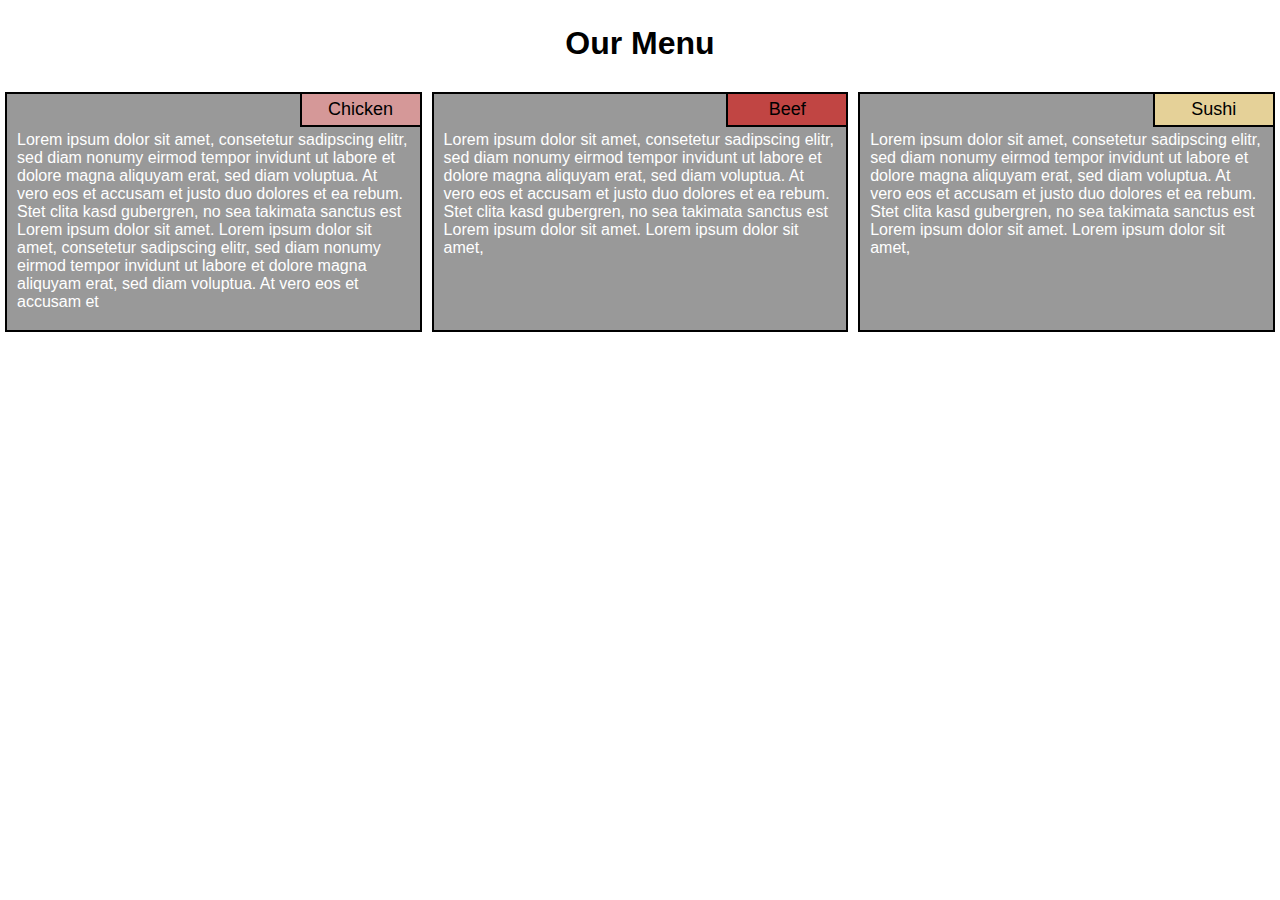
<file: mod2_solution/index.html>
<!DOCTYPE html>
<html>

<head>
    <meta charset="utf-8">
    <meta name="viewport" content="device-width, initial-scale=1">
    <title>Mod 2 Solution</title>
    <link rel="stylesheet" href="css/styles.css">
</head>

<body>
    <h1>Our Menu</h1>

    <div class="row">
        <div class="col-lg-4 col-md-6 col-xs-12">
            <div id="container">
                <p id="p1">Chicken</p>
                <p id="p0">Lorem ipsum dolor sit amet, consetetur sadipscing elitr, sed diam nonumy eirmod tempor
                    invidunt ut
                    labore
                    et dolore magna aliquyam erat, sed diam voluptua. At vero eos et accusam et justo duo dolores et ea
                    rebum. Stet clita kasd gubergren, no sea takimata sanctus est Lorem ipsum dolor sit amet. Lorem
                    ipsum
                    dolor sit amet, consetetur sadipscing elitr, sed diam nonumy eirmod tempor invidunt ut labore et
                    dolore
                    magna aliquyam erat, sed diam voluptua. At vero eos et accusam et</p>
            </div>
        </div>
        <div class="col-lg-4 col-md-6 col-xs-12">
            <div id="container">
                <p id="p2">Beef</p>
                <p id="p0">Lorem ipsum dolor sit amet, consetetur sadipscing elitr, sed diam nonumy eirmod tempor invidunt ut
                    labore
                    et
                    dolore magna aliquyam erat, sed diam voluptua. At vero eos et accusam et justo duo dolores et ea
                    rebum.
                    Stet
                    clita kasd gubergren, no sea takimata sanctus est Lorem ipsum dolor sit amet. Lorem ipsum dolor sit
                    amet,
                    </p>
            </div>
        </div>
        <div class="col-lg-4 col-md-12 col-xs-12">
            <div id="container">
                <p id="p3">Sushi</p>
                <p id="p0">Lorem ipsum dolor sit amet, consetetur sadipscing elitr, sed diam nonumy eirmod tempor invidunt ut
                    labore
                    et
                    dolore magna aliquyam erat, sed diam voluptua. At vero eos et accusam et justo duo dolores et ea
                    rebum.
                    Stet
                    clita kasd gubergren, no sea takimata sanctus est Lorem ipsum dolor sit amet. Lorem ipsum dolor sit
                    amet,
                    </p>
            </div>
        </div>
    </div>
</body>

</html>
</file>
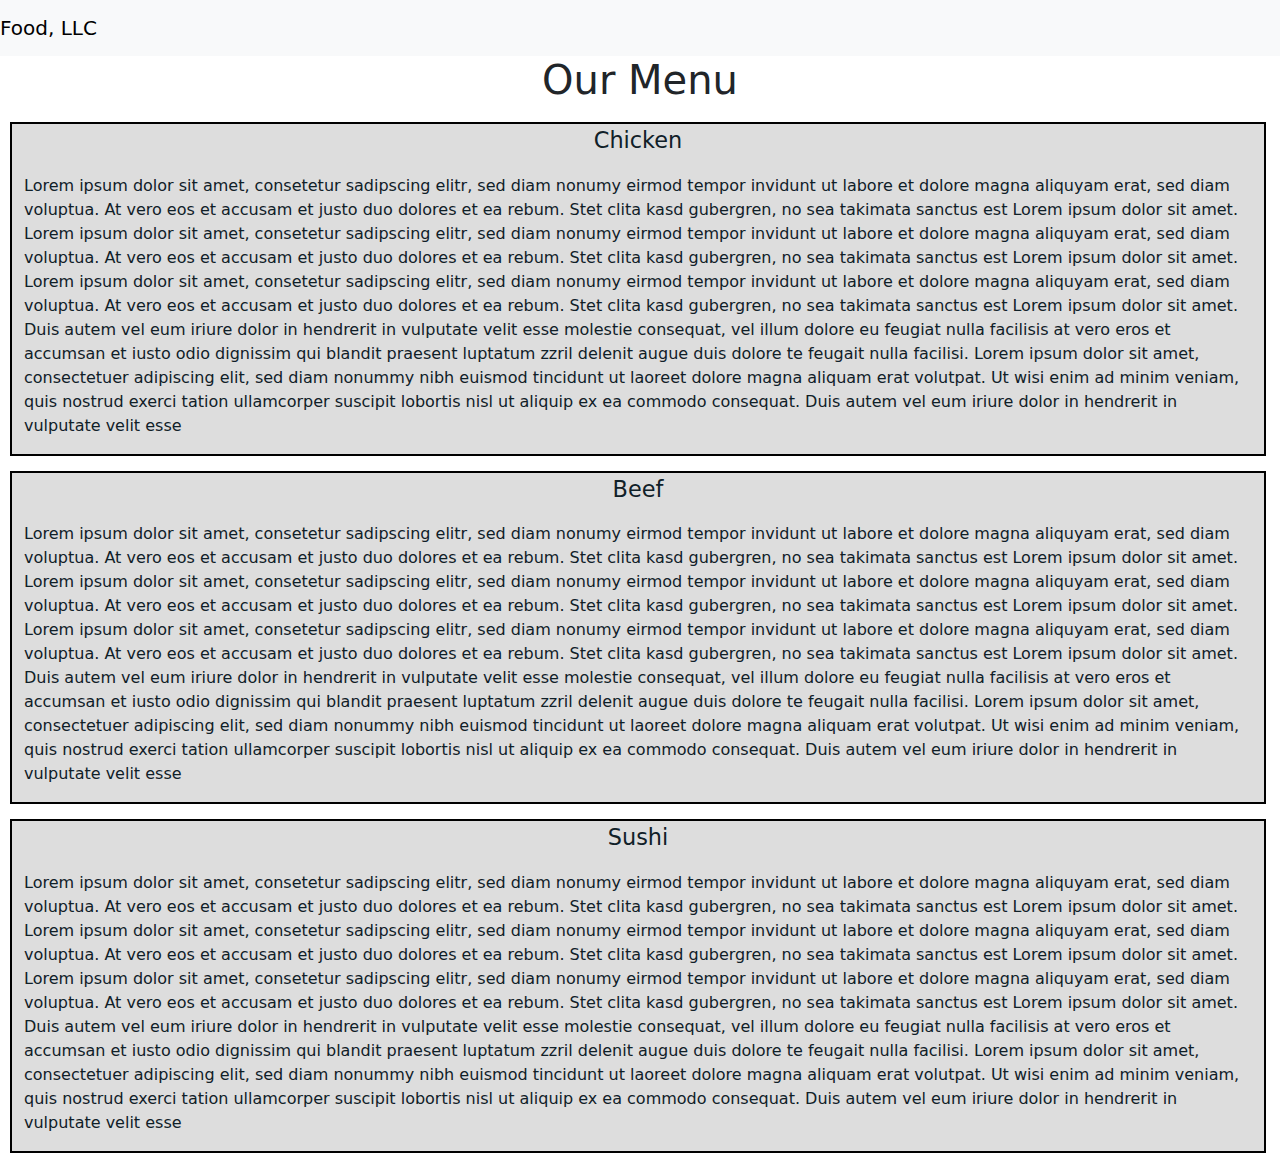
<file: mod3_solution/index.html>
<!DOCTYPE html>
<html lang="en">

<head>
  <meta charset="UTF-8" />
  <meta name="viewport" content="width=device-width,initial-scale=1" />
  <title>Mod 3 Solution</title>
  <link href="https://cdn.jsdelivr.net/npm/bootstrap@5.2.0/dist/css/bootstrap.min.css" rel="stylesheet"
    crossorigin="anonymous">
  <link rel="stylesheet" href="css/styles.css">
</head>

<body>
  <header>
      <nav class="navbar bg-light">
        <a class="navbar-brand" href="#">Food, LLC</a>

        <button class="navbar-toggler collapsed d-block d-md-none" type="button" data-bs-toggle="collapse"
          data-bs-target="#navbarNav" aria-controls="navbarNav" aria-expanded="false" aria-label="Toggle navigation">
          <span class="navbar-toggler-icon"></span>
        </button>
        <div class="collapse navbar-collapse" id="navbarNav">
          <ul id="nav-list" class="navbar-nav">
            <li class="nav-item">
              <a class="nav-link" href="#chicken_menu">Chicken</a>
            </li>
            <li class="nav-item">
              <a class="nav-link" href="#beef_menu">Beef</a>
            </li>
            <li class="nav-item">
              <a class="nav-link" href="#sushi_menu">Sushi</a>
            </li>
          </ul>
        </div>
      </nav>
  </header>
  <div>
    <h1 class="text-center">Our Menu</h1>
  </div>

  <div id="home-tiles" class="row">
    <div class="col-xs-12">
      <div class="container">
        <p class="name" id="chicken_menu">Chicken</p>
        <p class="description">Lorem ipsum dolor sit amet, consetetur sadipscing elitr, sed diam nonumy eirmod
          tempor invidunt ut labore et
          dolore magna aliquyam erat, sed diam voluptua. At vero eos et accusam et justo duo dolores et ea rebum. Stet
          clita kasd gubergren, no sea takimata sanctus est Lorem ipsum dolor sit amet. Lorem ipsum dolor sit amet,
          consetetur sadipscing elitr, sed diam nonumy eirmod tempor invidunt ut labore et dolore magna aliquyam erat,
          sed diam voluptua. At vero eos et accusam et justo duo dolores et ea rebum. Stet clita kasd gubergren, no
          sea
          takimata sanctus est Lorem ipsum dolor sit amet. Lorem ipsum dolor sit amet, consetetur sadipscing elitr,
          sed
          diam nonumy eirmod tempor invidunt ut labore et dolore magna aliquyam erat, sed diam voluptua. At vero eos
          et
          accusam et justo duo dolores et ea rebum. Stet clita kasd gubergren, no sea takimata sanctus est Lorem ipsum
          dolor sit amet.

          Duis autem vel eum iriure dolor in hendrerit in vulputate velit esse molestie consequat, vel illum dolore eu
          feugiat nulla facilisis at vero eros et accumsan et iusto odio dignissim qui blandit praesent luptatum zzril
          delenit augue duis dolore te feugait nulla facilisi. Lorem ipsum dolor sit amet, consectetuer adipiscing
          elit,
          sed diam nonummy nibh euismod tincidunt ut laoreet dolore magna aliquam erat volutpat.

          Ut wisi enim ad minim veniam, quis nostrud exerci tation ullamcorper suscipit lobortis nisl ut aliquip ex ea
          commodo consequat. Duis autem vel eum iriure dolor in hendrerit in vulputate velit esse</p>
      </div>
    </div>
    <div class="col-xs-12">
      <div class="container">
        <p class="name" id="beef_menu">Beef</p>
        <p class="description">Lorem ipsum dolor sit amet, consetetur sadipscing elitr, sed diam nonumy eirmod
          tempor invidunt ut labore et
          dolore magna aliquyam erat, sed diam voluptua. At vero eos et accusam et justo duo dolores et ea rebum. Stet
          clita kasd gubergren, no sea takimata sanctus est Lorem ipsum dolor sit amet. Lorem ipsum dolor sit amet,
          consetetur sadipscing elitr, sed diam nonumy eirmod tempor invidunt ut labore et dolore magna aliquyam erat,
          sed diam voluptua. At vero eos et accusam et justo duo dolores et ea rebum. Stet clita kasd gubergren, no
          sea
          takimata sanctus est Lorem ipsum dolor sit amet. Lorem ipsum dolor sit amet, consetetur sadipscing elitr,
          sed
          diam nonumy eirmod tempor invidunt ut labore et dolore magna aliquyam erat, sed diam voluptua. At vero eos
          et
          accusam et justo duo dolores et ea rebum. Stet clita kasd gubergren, no sea takimata sanctus est Lorem ipsum
          dolor sit amet.

          Duis autem vel eum iriure dolor in hendrerit in vulputate velit esse molestie consequat, vel illum dolore eu
          feugiat nulla facilisis at vero eros et accumsan et iusto odio dignissim qui blandit praesent luptatum zzril
          delenit augue duis dolore te feugait nulla facilisi. Lorem ipsum dolor sit amet, consectetuer adipiscing
          elit,
          sed diam nonummy nibh euismod tincidunt ut laoreet dolore magna aliquam erat volutpat.

          Ut wisi enim ad minim veniam, quis nostrud exerci tation ullamcorper suscipit lobortis nisl ut aliquip ex ea
          commodo consequat. Duis autem vel eum iriure dolor in hendrerit in vulputate velit esse</p>
      </div>
    </div>
    <div class="col-xs-12">
      <div class="container">
        <p class="name" id="sushi_menu">Sushi</p>
        <p class="description">Lorem ipsum dolor sit amet, consetetur sadipscing elitr, sed diam nonumy eirmod
          tempor invidunt ut labore et
          dolore magna aliquyam erat, sed diam voluptua. At vero eos et accusam et justo duo dolores et ea rebum. Stet
          clita kasd gubergren, no sea takimata sanctus est Lorem ipsum dolor sit amet. Lorem ipsum dolor sit amet,
          consetetur sadipscing elitr, sed diam nonumy eirmod tempor invidunt ut labore et dolore magna aliquyam erat,
          sed diam voluptua. At vero eos et accusam et justo duo dolores et ea rebum. Stet clita kasd gubergren, no
          sea
          takimata sanctus est Lorem ipsum dolor sit amet. Lorem ipsum dolor sit amet, consetetur sadipscing elitr,
          sed
          diam nonumy eirmod tempor invidunt ut labore et dolore magna aliquyam erat, sed diam voluptua. At vero eos
          et
          accusam et justo duo dolores et ea rebum. Stet clita kasd gubergren, no sea takimata sanctus est Lorem ipsum
          dolor sit amet.

          Duis autem vel eum iriure dolor in hendrerit in vulputate velit esse molestie consequat, vel illum dolore eu
          feugiat nulla facilisis at vero eros et accumsan et iusto odio dignissim qui blandit praesent luptatum zzril
          delenit augue duis dolore te feugait nulla facilisi. Lorem ipsum dolor sit amet, consectetuer adipiscing
          elit,
          sed diam nonummy nibh euismod tincidunt ut laoreet dolore magna aliquam erat volutpat.

          Ut wisi enim ad minim veniam, quis nostrud exerci tation ullamcorper suscipit lobortis nisl ut aliquip ex ea
          commodo consequat. Duis autem vel eum iriure dolor in hendrerit in vulputate velit esse</p>
      </div>
    </div>
  </div>

  <script src="https://cdn.jsdelivr.net/npm/@popperjs/core@2.11.5/dist/umd/popper.min.js"
    crossorigin="anonymous"></script>
  <script src="https://cdn.jsdelivr.net/npm/bootstrap@5.2.0/dist/js/bootstrap.min.js" crossorigin="anonymous"></script>
</body>

</html>
</file>
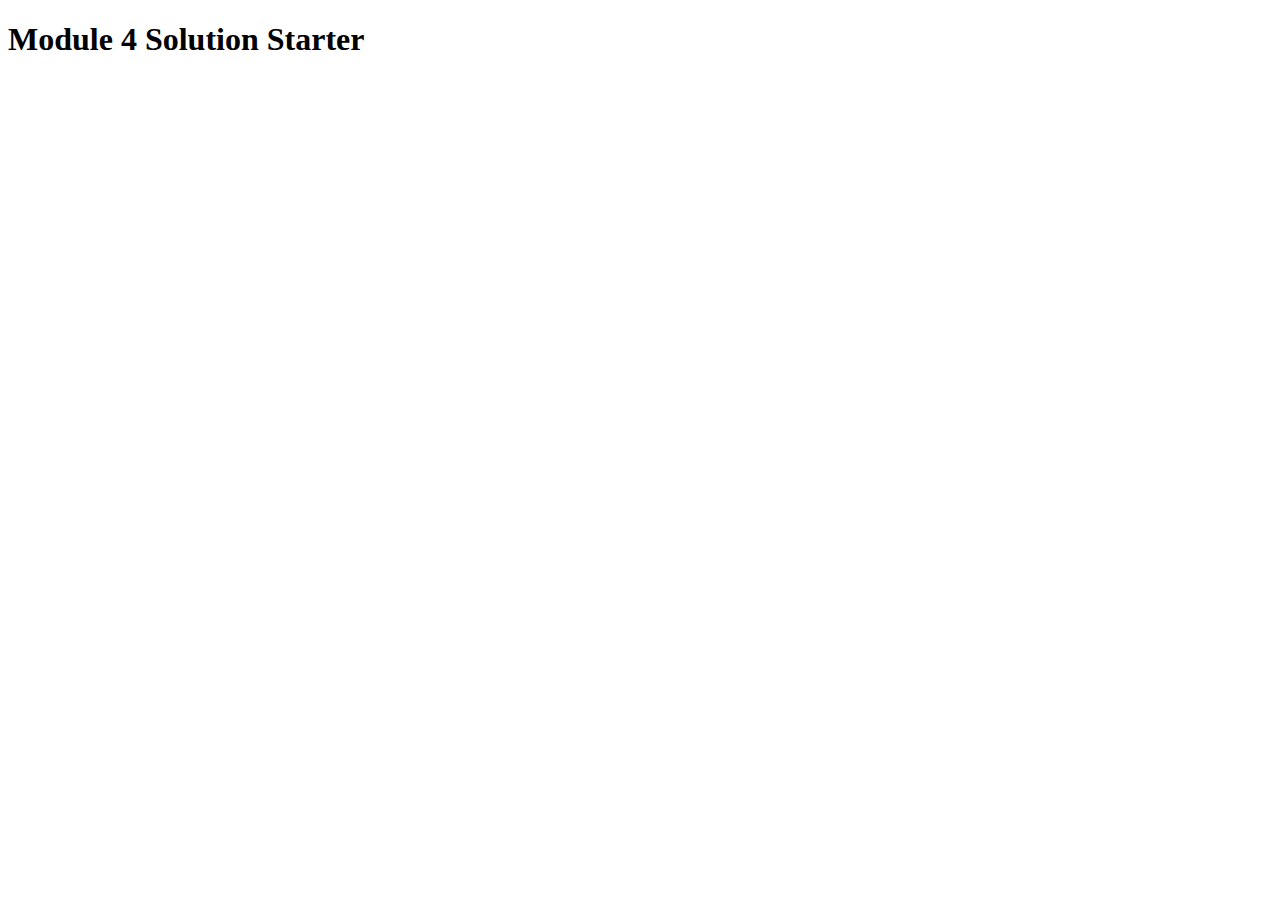
<file: mod4_solution/index.html>
<!DOCTYPE html>
<html>
<head>
  <meta charset="utf-8">
  <title>Module 4 Solution Starter</title>
  <script>
    var names = []; // DO NOT REMOVE
  </script>
  <script src="SpeakHello.js"></script>
  <script src="SpeakGoodBye.js"></script>
  <script src="script.js"></script>
</head>
<body>
  <h1>Module 4 Solution Starter</h1>
</body>
</html>
</file>
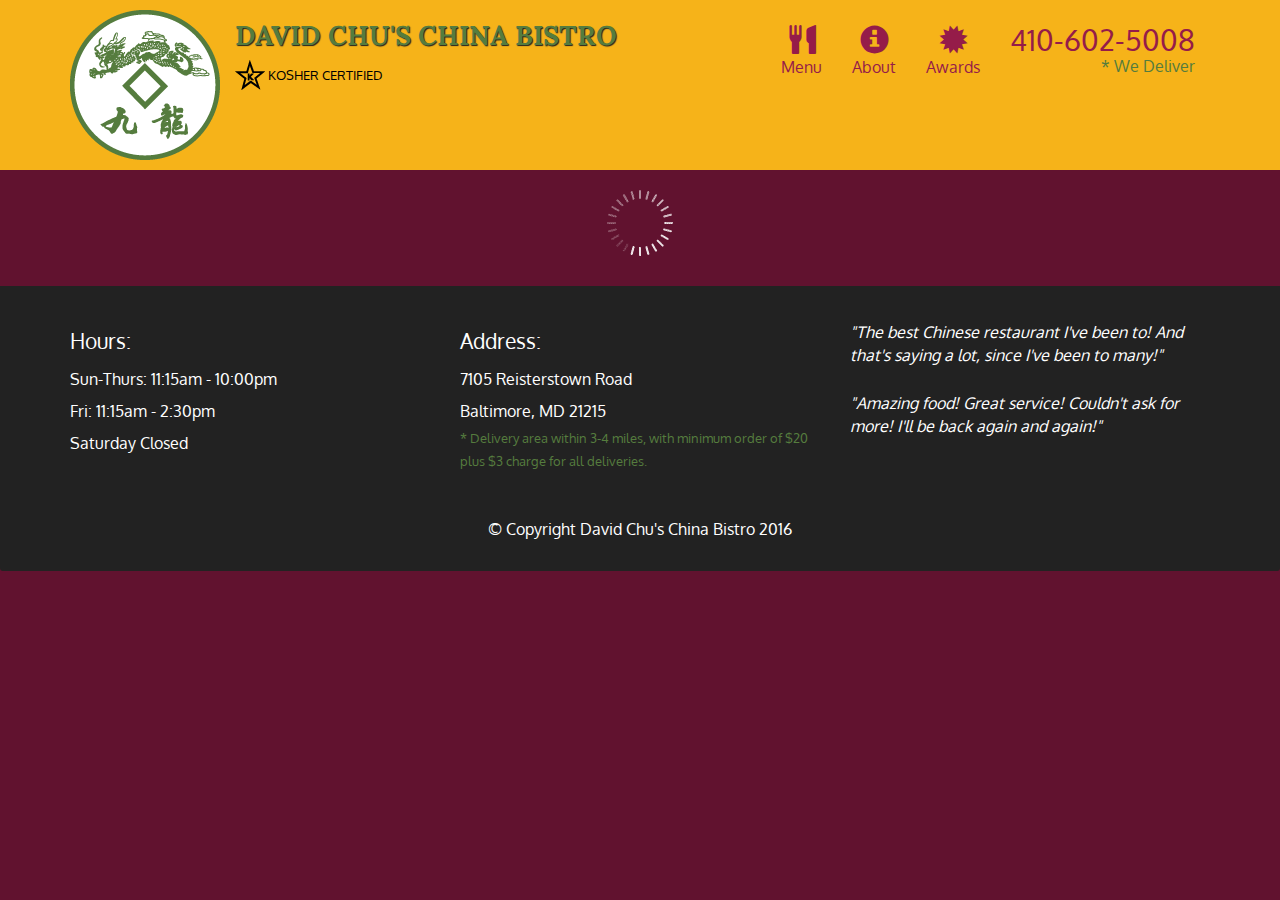
<file: mod5_solution/index.html>
<!doctype html>
<html lang="en">
  <head>
    <meta charset="utf-8">
    <meta http-equiv="X-UA-Compatible" content="IE=edge">
    <meta name="viewport" content="width=device-width, initial-scale=1">
    <title>David Chu's China Bistro</title>
    <link rel="stylesheet" href="css/bootstrap.min.css">
    <link rel="stylesheet" href="css/styles.css">
    <link href='https://fonts.googleapis.com/css?family=Oxygen:400,300,700' rel='stylesheet' type='text/css'>
    <link href='https://fonts.googleapis.com/css?family=Lora' rel='stylesheet' type='text/css'>
  </head>
<body>
  <header>
    <nav id="header-nav" class="navbar navbar-default">
      <div class="container">
        <div class="navbar-header">
          <a href="index.html" class="pull-left visible-md visible-lg">
            <div id="logo-img" alt="Logo image"></div>
          </a>

          <div class="navbar-brand">
            <a href="index.html"><h1>David Chu's China Bistro</h1></a>
            <p>
              <img src="images/star-k-logo.png" alt="Kosher certification">
              <span>Kosher Certified</span>
            </p>
          </div>

          <button id="navbarToggle" type="button" class="navbar-toggle collapsed" data-toggle="collapse" data-target="#collapsable-nav" aria-expanded="false">
            <span class="sr-only">Toggle navigation</span>
            <span class="icon-bar"></span>
            <span class="icon-bar"></span>
            <span class="icon-bar"></span>
          </button>
        </div>
        
        <div id="collapsable-nav" class="collapse navbar-collapse">
           <ul id="nav-list" class="nav navbar-nav navbar-right">
            <li id="navHomeButton" class="visible-xs active">
              <a href="index.html">
                <span class="glyphicon glyphicon-home"></span> Home</a>
            </li>
            <li id="navMenuButton">
              <a href="#" onclick="$dc.loadMenuCategories();">
                <span class="glyphicon glyphicon-cutlery"></span><br class="hidden-xs"> Menu</a>
            </li>
            <li>
              <a href="#">
                <span class="glyphicon glyphicon-info-sign"></span><br class="hidden-xs"> About</a>
            </li>
            <li>
              <a href="#">
                <span class="glyphicon glyphicon-certificate"></span><br class="hidden-xs"> Awards</a>
            </li>
            <li id="phone" class="hidden-xs">
              <a href="tel:410-602-5008">
                <span>410-602-5008</span></a><div>* We Deliver</div>
            </li>
          </ul><!-- #nav-list -->
        </div><!-- .collapse .navbar-collapse -->
      </div><!-- .container -->
    </nav><!-- #header-nav -->
  </header>

  <div id="call-btn" class="visible-xs">
    <a class="btn" href="tel:410-602-5008">
    <span class="glyphicon glyphicon-earphone"></span>
    410-602-5008
    </a>
  </div>
  <div id="xs-deliver" class="text-center visible-xs">* We Deliver</div>

  <div id="main-content" class="container"></div>

  <footer class="panel-footer">
    <div class="container">
      <div class="row">
        <section id="hours" class="col-sm-4">
          <span>Hours:</span><br>
          Sun-Thurs: 11:15am - 10:00pm<br>
          Fri: 11:15am - 2:30pm<br>
          Saturday Closed
          <hr class="visible-xs">
        </section>
        <section id="address" class="col-sm-4">
          <span>Address:</span><br>
          7105 Reisterstown Road<br>
          Baltimore, MD 21215
          <p>* Delivery area within 3-4 miles, with minimum order of $20 plus $3 charge for all deliveries.</p>
          <hr class="visible-xs">
        </section>
        <section id="testimonials" class="col-sm-4">
          <p>"The best Chinese restaurant I've been to! And that's saying a lot, since I've been to many!"</p>
          <p>"Amazing food! Great service! Couldn't ask for more! I'll be back again and again!"</p>
        </section>
      </div>
      <div class="text-center">&copy; Copyright David Chu's China Bistro 2016</div>
    </div>
  </footer>

  <!-- jQuery (Bootstrap JS plugins depend on it) -->
  <script src="js/jquery-2.1.4.min.js"></script>
  <script src="js/bootstrap.min.js"></script>
  <script src="js/ajax-utils.js"></script>
  <script src="js/script.js"></script>
</body>
</html>
</file>
<file: mod2_solution/css/styles.css>
* {
    box-sizing: border-box;
    margin: 0;
    padding: 0;
}

h1 {
    font-family: Helvetica;
    text-align: center;
    margin-top: 25px;
    margin-bottom: 25px;
}

.row {
    width: 100%;
}

div#container {
    position: relative;
    height: 240px;
    border: 2px solid black;
    background-color: #999999;
    margin: 5px 5px 5px 5px;
}

/* p {
    border: 1px solid black;
} */

#p0 {
    position: relative;
    top: 27px;
    font-family: Helvetica;
    color: white;
    padding: 5px 5px 5px 5px;
    margin: 5px 5px 5px 5px;
    overflow: auto;

}

#p1,
#p2,
#p3 {
    position: absolute;
    float: right;
    font-family: Helvetica;
    font-size: large;
    text-align: center;
    top: 0;
    right: 0;
    border-bottom: 2px solid black;
    border-left: 2px solid black;
    ;
    padding: 5px 5px 5px 5px;
    margin-bottom: 5px;
    margin-left: 5px;
    width: 120px;
}

#p1 {
    background-color: #d59898;
}

#p2 {
    background-color: #c14543;
}

#p3 {
    background-color: #e5d198;
}

/* Desktop version */
@media (min-width: 992px) {

    .col-lg-4 {
        width: 33.33%;
        float: left;
    }
}


/* Tablet version */
@media (min-width: 768px) and (max-width: 991px) {


    .col-md-6,
    .col-md-12 {
        float: left;
    }

    .col-md-6 {
        width: 50%;
    }

    .col-md-12 {
        width: 100%;
    }
}

/* Mobile version */
@media (max-width: 767px) {

    .col-xs-12 {
        float: left;
        width: 100%;
    }

}
</file>
<file: mod3_solution/css/styles.css>
* {
    box-sizing: border-box;
    margin: 0;
    padding: 0;
}

#nav-list a {
    color: #3f464a;
    text-align: center;
    font-size: 1.2em;
    background-color: rgb(240, 204, 204);
}

#navbarNav {
    margin-top: 5px;
}


.row {
    width: 100%;
}

.container {
    border: 2px solid black;
    background-color: #dddddd;
    margin: 10px 5px 5px 10px;
    max-width: 100%;
}
.container .name {
    color: #102028;
    text-decoration: none;
    font-size: 1.4em;
    text-align: center;
}

.container .description {
    color: #102028;
    text-decoration: none
}
</file>
<file: mod5_solution/css/styles.css>
body {
  font-size: 16px;
  color: #fff;
  background-color: #61122f;
  font-family: 'Oxygen', sans-serif;
}

/** HEADER **/
#header-nav {
  background-color: #f6b319;
  border-radius: 0;
  border: 0;
}

#logo-img {
  background: url('../images/restaurant-logo_large.png') no-repeat;
  width: 150px;
  height: 150px;
  margin: 10px 15px 10px 0;
}

.navbar-brand {
  padding-top: 25px;
}
.navbar-brand h1 { /* Restaurant name */
  font-family: 'Lora', serif;
  color: #557c3e;
  font-size: 1.5em;
  text-transform: uppercase;
  font-weight: bold;
  text-shadow: 1px 1px 1px #222;
  margin-top: 0;
  margin-bottom: 0;
  line-height: .75;
}
.navbar-brand a:hover, .navbar-brand a:focus {
  text-decoration: none;
}
.navbar-brand p { /* Kosher cert */
  color: #000;
  text-transform: uppercase;
  font-size: .7em;
  margin-top: 15px;
}
.navbar-brand p span { /* Star-K */
  vertical-align: middle;
}

#nav-list {
  margin-top: 10px;
}
#nav-list a {
  color: #951C49;
  text-align: center;
}
#nav-list a:hover {
  background: #E7E7E7;
}
#nav-list a span {
  font-size: 1.8em;
}

#phone {
  margin-top: 5px;
}
#phone a { /* Phone number */
  text-align: right;
  padding-bottom: 0;
}
#phone div { /* We Deliver */
  color: #557c3e;
  text-align: right;
  padding-right: 15px;
}

.navbar-header button.navbar-toggle, .navbar-header .icon-bar {
  border: 1px solid #61122f;
}
.navbar-header button.navbar-toggle {
  clear: both;
  margin-top: -30px;
}
/* END HEADER */

/* FOOTER */
.panel-footer {
  margin-top: 30px;
  padding-top: 35px;
  padding-bottom: 30px;
  background-color: #222;
  border-top: 0;
}
.panel-footer div.row {
  margin-bottom: 35px;
}
#hours, #address {
  line-height: 2;
}
#hours > span, #address > span {
  font-size: 1.3em;
}
#address p {
  color: #557c3e;
  font-size: .8em;
  line-height: 1.8;
}
#testimonials {
  font-style: italic;
}
#testimonials p:nth-child(2) {
  margin-top: 25px;
}
/* END FOOTER */



/* HOME PAGE */
.container .jumbotron {
  box-shadow: 0 0 50px #3F0C1F;
  border: 2px solid #3F0C1F;
}

#menu-tile, #specials-tile, #map-tile {
  height: 250px;
  width: 100%;
  margin-bottom: 15px;
  position: relative;
  border: 2px solid #3F0C1F;
  overflow: hidden;
}
#menu-tile:hover, #specials-tile:hover, #map-tile:hover {
  box-shadow: 0 1px 5px 1px #cccccc;
}
#menu-tile {
  background: url('../images/menu-tile.jpg') no-repeat;
  background-position: center;
}
#specials-tile {
  background: url('../images/specials-tile.jpg') no-repeat;
  background-position: center;
}
#menu-tile span, #specials-tile span, #map-tile span {
  position: absolute;
  bottom: 0;
  right: 0;
  width: 100%;
  text-align: center;
  font-size: 1.6em;
  text-transform: uppercase;
  background-color: #000;
  color: #fff;
  opacity: .8;
}
/* END HOME PAGE */

/* MENU CATEGORIES PAGE */
.category-tile { 
  position: relative;
  border: 2px solid #3F0C1F;
  overflow: hidden;
  width: 200px;
  height: 200px;
  margin: 0 auto 15px;
}
.category-tile span {
  position: absolute;
  bottom: 0;
  right: 0;
  width: 100%;
  text-align: center;
  font-size: 1.2em;
  text-transform: uppercase;
  background-color: #000;
  color: #fff;
  opacity: .8;
}
.category-tile:hover {
  box-shadow: 0 1px 5px 1px #cccccc;
}

#menu-categories-title + div {
  margin-bottom: 50px;
}
/* END MENU CATEGORIES PAGE */

/* SINGLE CATEGORY PAGE */
.menu-item-tile {
  margin-bottom: 25px;
}
.menu-item-tile hr {
  width: 80%;
}
.menu-item-tile .menu-item-price {
  font-size: 1.1em;
  text-align: right;
  margin-top: -15px;
  margin-right: -15px;
}
.menu-item-tile .menu-item-price span {
  font-size: .6em;
}
.menu-item-photo {
  position: relative;
  border: 2px solid #3F0C1F; 
  overflow: hidden;
  padding: 0;
  margin-right: -15px;
  margin-left: auto;
  margin-bottom: 20px;
  max-width: 250px;
}
.menu-item-photo div {
  position: absolute;
  bottom: 0;
  right: 0;
  width: 80px;
  background-color: #557c3e;
  text-align: center;
}
.menu-item-description {
  padding-right: 30px;
}
h3.menu-item-title {
  margin: 0 0 10px;
}
.menu-item-details {
  font-size: .9em;
  font-style: italic;
}
/* END SINGLE CATEGORY PAGE */


/********** Large devices only **********/
@media (min-width: 1200px) {
  .container .jumbotron {
    background: url('../images/jumbotron_1200.jpg') no-repeat;
    height: 675px;
  }
}

/********** Medium devices only **********/
@media (min-width: 992px) and (max-width: 1199px) {
  /* Header */
  #logo-img {
    background: url('../images/restaurant-logo_medium.png') no-repeat;
    width: 100px;
    height: 100px;
    margin: 5px 5px 5px 0;
  }
  /* End Header */

  /* Home Page */
  .container .jumbotron {
    background: url('../images/jumbotron_992.jpg') no-repeat;
    height: 558px;
  }
  /* End Home Page */
}

/********** Small devices only **********/
@media (min-width: 768px) and (max-width: 991px) {
  /* Home Page */
  .container .jumbotron {
    background: url('../images/jumbotron_768.jpg') no-repeat;
    height: 432px;
  }
  /* End Home Page */
}

/********** Extra small devices only **********/
@media (max-width: 767px) {
  /* Header */
  .navbar-brand {
    padding-top: 10px;
    height: 80px;
  }
  .navbar-brand h1 { /* Restaurant name */
    padding-top: 10px;
    font-size: 5vw; /* 1vw = 1% of viewport width */
  }
  .navbar-brand p { /* Kosher cert */
    font-size: .6em;
    margin-top: 12px;
  }
  .navbar-brand p img { /* Star-K */
    height: 20px;
  }

  #collapsable-nav a { /* Collapsed nav menu text */
    font-size: 1.2em;
  }
  #collapsable-nav a span { /* Collapsed nav menu glyph */
    font-size: 1em;
    margin-right: 5px;
  }

  #call-btn > a {
    font-size: 1.5em;
    display: block;
    margin: 0 20px;
    padding: 10px;
    border: 2px solid #fff;
    background-color: #f6b319;
    color: #951c49;
  }
  #xs-deliver {
    margin-top: 5px;
    font-size: .7em;
    letter-spacing: .1em;
    text-transform: uppercase;
  }
  /* End Header */

  /* Footer */
  .panel-footer section {
    margin-bottom: 30px;
    text-align: center;
  }
  .panel-footer section:nth-child(3) {
    margin-bottom: 0; /* margin already exists on the whole row */
  }
  .panel-footer section hr {
    width: 50%;
  }
  /* End Footer */

  /* Home Page */
  .container .jumbotron {
    margin-top: 30px;
    padding: 0;
  }
  #menu-tile, #specials-tile {
    width: 360px;
    margin: 0 auto 15px;
  }

  .menu-item-photo {
    margin-right: auto;
  }
  .menu-item-tile .menu-item-price {
    text-align: center;
  }
  .menu-item-description {
    text-align: center;;
  }
}


/********** Super extra small devices Only :-) (e.g., iPhone 4) **********/
@media (max-width: 479px) {
  /* Header */
  .navbar-brand h1 { /* Restaurant name */
    padding-top: 5px;
    font-size: 6vw;
  }
  /* End Header */
  
  /* Home page */
  #menu-tile, #specials-tile {
    width: 280px;
    margin: 0 auto 15px;
  }

  .col-xxs-12 {
    position: relative;
    min-height: 1px;
    padding-right: 15px;
    padding-left: 15px;
    float: left;
    width: 100%;
  }
}
</file>
